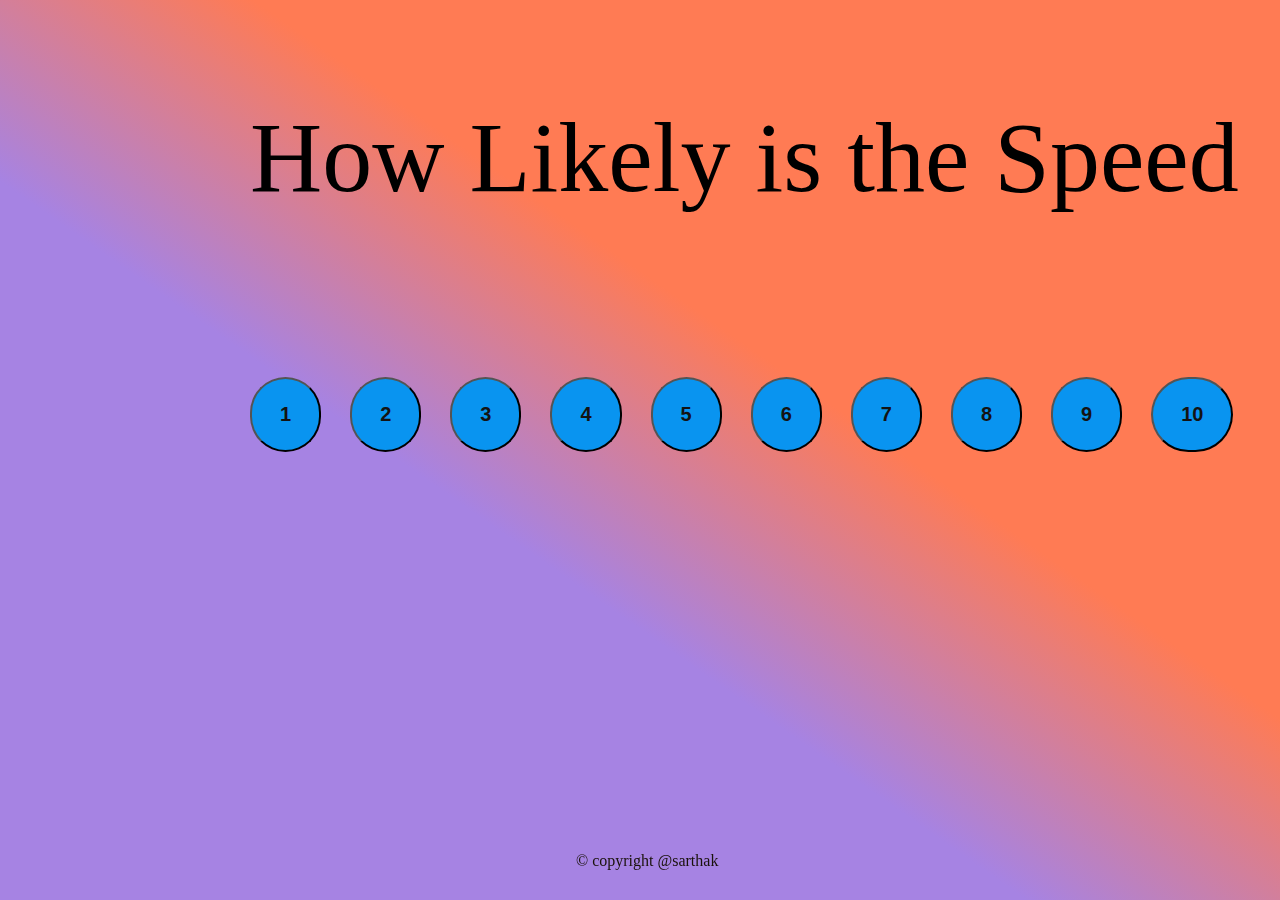
<file: index.html>
<html >

<head>
  <meta charset="utf-8">
  <title>Net Promotor Score</title>
  <link rel="stylesheet" href="styles.css">
  <link rel="icon" type="image/png" href="images/favicon-32x32.png">
</head>

<body>
  <div class="div1">
    <form class="form" action="thank.html">
      <label>How Likely is the Speed </label>
      <div class="div2">
        <button type="button" class="btn one"   id="1">1</button>
        <button type="button" class="btn two"   id="2">2</button>
        <button type="button" class="btn three" id="3">3</button>
        <button type="button" class="btn four"  id="4">4</button>
        <button type="button" class="btn five"  id="5">5</button>
        <button type="button" class="btn six"   id="6">6</button>
        <button type="button" class="btn seven" id="7">7</button>
        <button type="button" class="btn eight" id="8">8</button>
        <button type="button" class="btn nine"  id="9">9</button>
        <button type="button" class="btn ten"   id="10">10</button>
      </div>
      <div class= "hidden" >
        <h1 class="lab">FeedBack</h1>
        <textarea class="textarea"name="feedback" rows="6" cols="90"></textarea>
      </div>
      <button class="submit btn1" type="submit" name="button">Submit</button>
    </form>
  </div>
  <script src="https://ajax.googleapis.com/ajax/libs/jquery/3.3.1/jquery.min.js"></script>
  <script src="app.js" charset="utf-8"></script>

</body>
  <footer>© copyright @sarthak</footer>
</html>
</file>
<file: styles.css>
/*************************************** Tag Editor **************************/
html {
  background-color: #E4E9FD;
  background-image: -webkit-linear-gradient(55deg, #A683E3 40%, #FF7B54 60%);
  min-height: 720px;
  font-family: 'helvetica neue';
}
body {
  margin:0;
  display: flex;
  align-items: center;
  padding-top: 40px;
  padding-bottom: 40px;
}
label {
  font-size: 100px;
  position: absolute;
  top: 100px;
  left: 250px;
}
footer {
  position:fixed;
  bottom: 10px;
  left:45%;
     color: #1A120B;
   padding: 50px 0 20px;
}

/************************* Class Editor *********************************/
.textarea {
  position: absolute;
  bottom: 100px;
  left: 300px;
  padding-top: 10px;
  background-color: #FFFAE7;
  font-family: Arial;
  font-size: 20px;
}
.lab {
  font-size: 30px;
  position: relative;
  top:80px;
  left:300px;
}
.btn {
  -webkit-border-radius: 28;
  -moz-border-radius: 28;
  border-radius: 50px;
  font-family: Arial;
  color: #141313;
  font-size: 20px;
  background: #0994f0;
  padding: 24px 28px 24px 28px;
  text-decoration: none;
  margin-right: 25px;
  font-weight: bolder;
}
.btn:hover {
  background: #e61010;
  text-decoration: none;
  background-image: url(images/sad.jpg);
background-repeat: round;
}
.seven:hover, .eight:hover{
  background: #f0c518;
  background-image: url(images/normal.jpg);
background-repeat: round;
}
.nine:hover, .ten:hover{
  background: #4fe016;
  background-image: url(images/happy.jpg);
background-repeat: round;
}
.div2 {
  position: relative;
  top: 50px;
  left:250px;
  height: 100px;
}
.hidden {
  visibility: hidden;
}
.pressed{
  background-image: url(images/sad.jpg);
  background-repeat: round;
}
.pressed2{
  background-image: url(images/happy.jpg);
  background-repeat: round;
}
.pressed3{
  background-image: url(images/normal.jpg);
  background-repeat: round;
}
.btn1 {
  -webkit-border-radius: 8;
  -moz-border-radius: 8;
  border-radius: 20px;
  font-family: Arial;
  color: #141313;
  font-size: 20px;
  background: #F7F5EB;
  padding: 14px 18px 14px 18px;
  text-decoration: none;
  margin-right: 5px;

}
.btn1 {
  position: relative;
  top: 210px;
  left: 1150px;
}
.submit {
  visibility: hidden;
}
</file>
